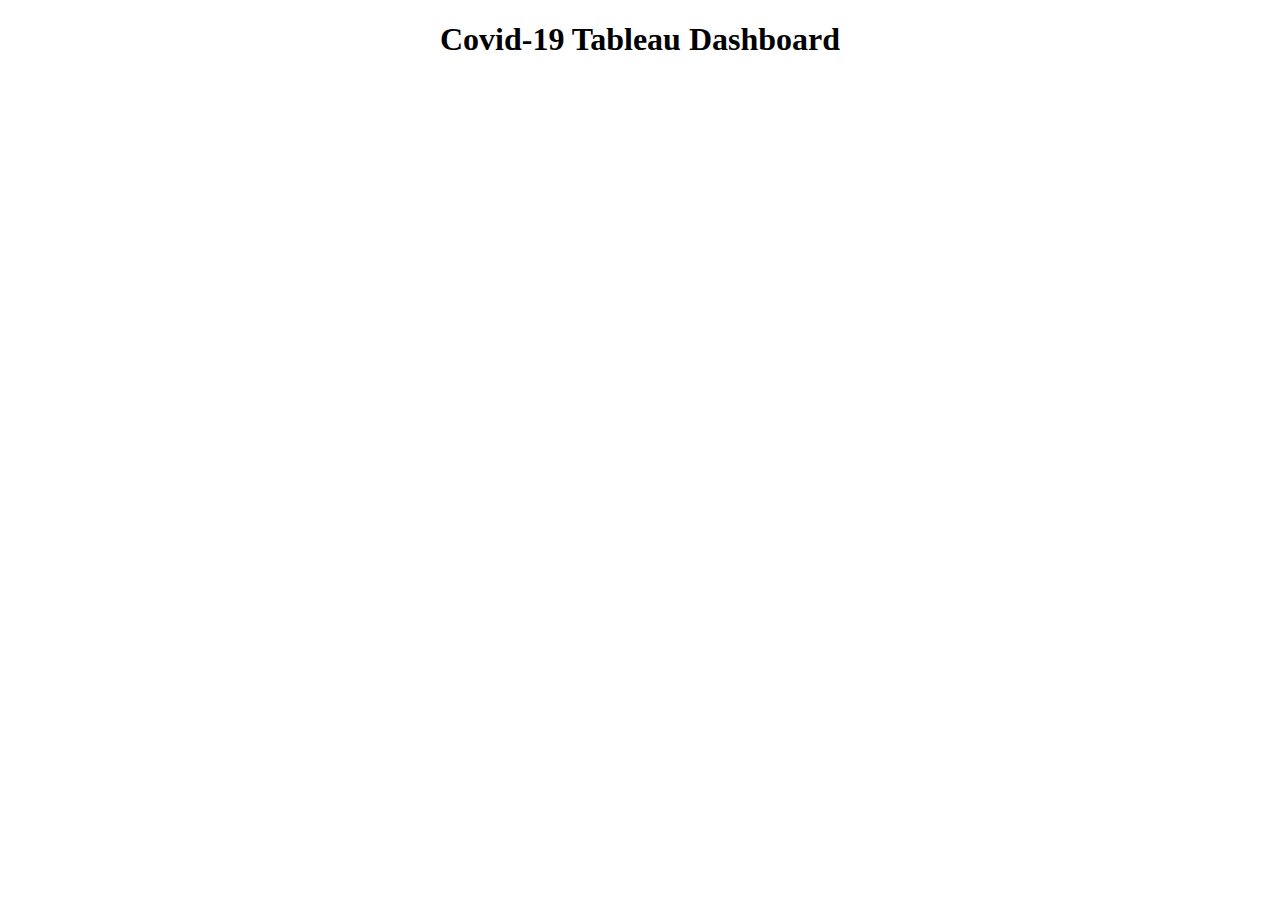
<file: dasb.html>
<!DOCTYPE html>
<html lang="en">

<head>
  <meta charset="UTF-8" />
  <meta name="viewport" content="width=device-width, initial-scale=1.0" />
  <title>Covid-19 Dashboard Analysis</title>
  <style>
    .center-heading {
      text-align: center;
    }
  </style>
</head>

<body>
  <div class="center-heading">
    <h1>Covid-19 Tableau Dashboard</h1>
  </div>
  <div class="tableauPlaceholder" id="viz1696066806415" style="position: relative">
    <noscript><a href="#"><img alt="Covid19 - Analytics Dashboard "
          src="https:&#47;&#47;public.tableau.com&#47;static&#47;images&#47;CO&#47;COVID19-ANALYTICSDASHBOARD&#47;Covid19-AnalyticsDashboard&#47;1_rss.png"
          style="border: none" /></a></noscript><object class="tableauViz" style="display: none">
      <param name="host_url" value="https%3A%2F%2Fpublic.tableau.com%2F" />
      <param name="embed_code_version" value="3" />
      <param name="site_root" value="" />
      <param name="name" value="COVID19-ANALYTICSDASHBOARD&#47;Covid19-AnalyticsDashboard" />
      <param name="tabs" value="no" />
      <param name="toolbar" value="yes" />
      <param name="static_image"
        value="https:&#47;&#47;public.tableau.com&#47;static&#47;images&#47;CO&#47;COVID19-ANALYTICSDASHBOARD&#47;Covid19-AnalyticsDashboard&#47;1.png" />
      <param name="animate_transition" value="yes" />
      <param name="display_static_image" value="yes" />
      <param name="display_spinner" value="yes" />
      <param name="display_overlay" value="yes" />
      <param name="display_count" value="yes" />
      <param name="language" value="en-US" />
    </object>
  </div>
  <script type="text/javascript">
    var divElement = document.getElementById("viz1696066806415");
    var vizElement = divElement.getElementsByTagName("object")[0];
    if (divElement.offsetWidth > 800) {
      vizElement.style.width = "1280px";
      vizElement.style.height = "827px";
    } else if (divElement.offsetWidth > 500) {
      vizElement.style.width = "1280px";
      vizElement.style.height = "827px";
    } else {
      vizElement.style.width = "100%";
      vizElement.style.height = "1927px";
    }
    var scriptElement = document.createElement("script");
    scriptElement.src =
      "https://public.tableau.com/javascripts/api/viz_v1.js";
    vizElement.parentNode.insertBefore(scriptElement, vizElement);
  </script>
</body>

</html>
<!-- https://public.tableau.com/views/COVID19-ANALYTICSDASHBOARD/Covid19-AnalyticsDashboard?:language=en-US&:display_count=n&:origin=viz_share_link -->
</file>
